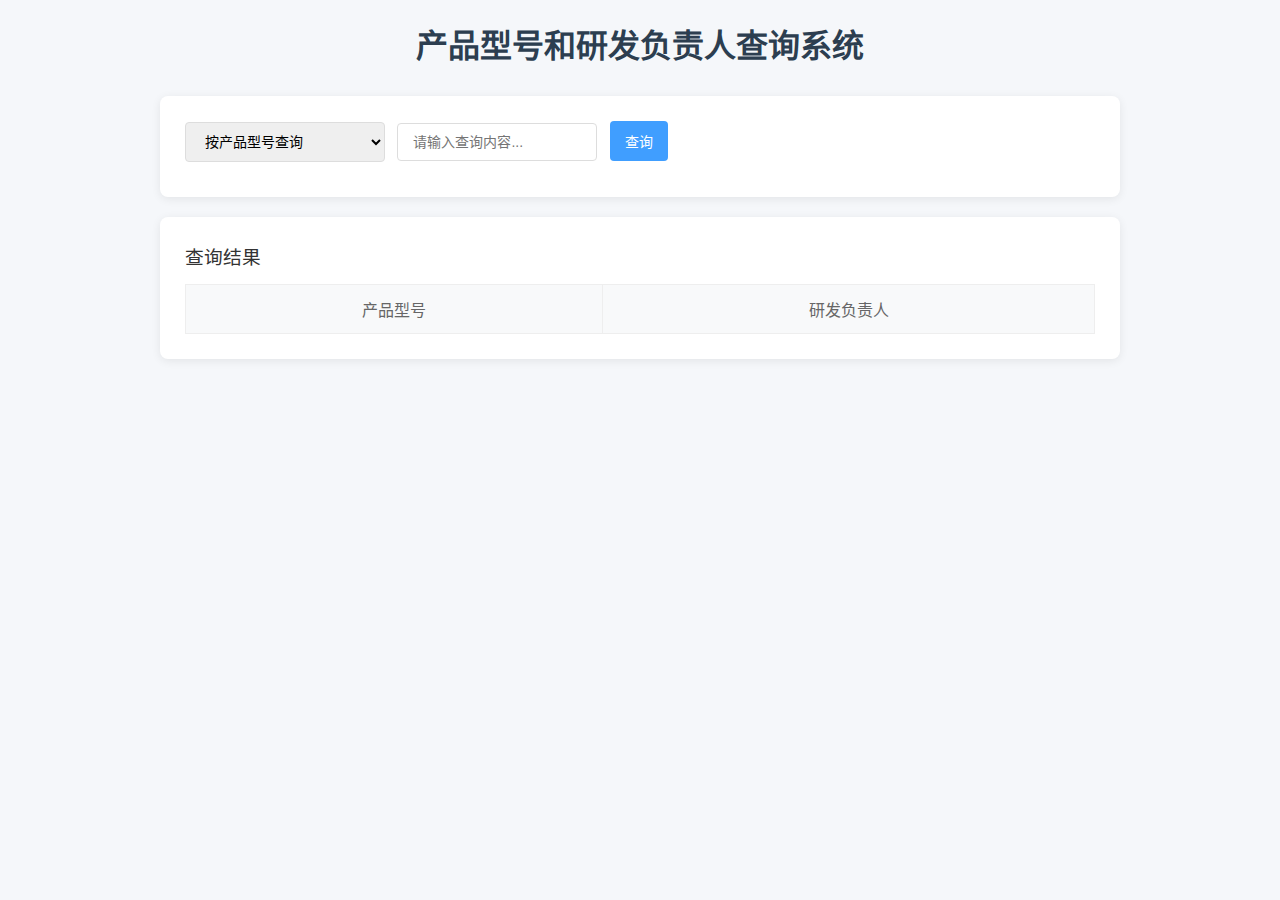
<file: 002.html>
<!DOCTYPE html>
<html lang="zh-CN">
<head>
  <meta charset="UTF-8">
  <meta name="viewport" content="width=device-width, initial-scale=1.0">
  <title>产品型号-研发负责人查询系统</title>
  <!-- 引入样式文件 -->
  <link rel="stylesheet" href="style.css">
</head>
<body>
  <h1>产品型号和研发负责人查询系统</h1>

  <!-- 查询区域 -->
  <div class="query-container">
    <select class="select-box" id="queryType">
      <option value="model">按产品型号查询</option>
      <option value="leader">按研发负责人查询</option>
    </select>
    <input type="text" class="input-box" id="queryInput" placeholder="请输入查询内容...">
    <button class="btn" id="queryBtn">查询</button>
    <button class="btn" id="exportBtn">导出查询结果为CSV</button>
  </div>

  <!-- 结果展示区域 -->
  <div class="result-container">
    <h3>查询结果</h3>
    <table id="resultTable">
      <thead>
        <tr>
          <th>产品型号</th>
          <th>研发负责人</th>
        </tr>
      </thead>
      <tbody id="resultBody">
        <!-- 结果动态渲染 -->
      </tbody>
    </table>
  </div>

  <script>
    // 全局变量：存储查询结果（用于导出CSV）
    let queryResult = [];

    // 页面加载完成后读取JSON数据
    window.onload = async function() {
      try {
        // 读取本地JSON数据文件
        const response = await fetch('data.json');
        if (!response.ok) throw new Error('数据文件读取失败，请检查data.json是否存在');
        window.productData = await response.json(); // 数据挂载到全局，供查询使用
      } catch (err) {
        alert('初始化失败：' + err.message);
        console.error(err);
      }
    };

    // 绑定查询按钮点击事件
    document.getElementById('queryBtn').addEventListener('click', queryHandler);
    // 绑定回车查询（输入框按回车触发查询）
    document.getElementById('queryInput').addEventListener('keydown', e => {
      if (e.key === 'Enter') queryHandler();
    });
    // 绑定导出按钮点击事件
    document.getElementById('exportBtn').addEventListener('click', exportToCSV);

    // 核心查询逻辑
    function queryHandler() {
      const queryType = document.getElementById('queryType').value; // model/leader
      const queryValue = document.getElementById('queryInput').value.trim();
      const resultBody = document.getElementById('resultBody');
      const exportBtn = document.getElementById('exportBtn');

      // 清空上一次结果
      resultBody.innerHTML = '';
      queryResult = [];
      exportBtn.style.display = 'none';

      // 校验输入
      if (!queryValue) {
        alert('请输入查询内容！');
        return;
      }
      if (!window.productData) {
        alert('数据未加载完成，请稍后再试！');
        return;
      }

      // 双向查询逻辑
      if (queryType === 'model') {
        // 按产品型号查询：模糊匹配
        queryResult = window.productData.filter(item => item.model.includes(queryValue));
      } else {
        // 按研发负责人查询：模糊匹配（输入"张"可查到所有姓张的负责人产品）
        queryResult = window.productData.filter(item => item.leader.includes(queryValue));
      }

      // 渲染查询结果
      if (queryResult.length === 0) {
        // 无结果
        resultBody.innerHTML = '<tr><td colspan="2" class="empty-tip">暂无匹配结果</td></tr>';
      } else {
        // 有结果：动态生成行
        queryResult.forEach(item => {
          const tr = document.createElement('tr');
          tr.innerHTML = `<td>${item.model}</td><td>${item.leader}</td>`;
          resultBody.appendChild(tr);
        });
        // 显示导出按钮
        exportBtn.style.display = 'inline-block';
      }
    }

    // 导出查询结果为CSV文件
    function exportToCSV() {
      if (queryResult.length === 0) return;

      // 1. 构造CSV内容：首行为表头，后续为数据
      const csvHeader = '产品型号,研发负责人\n';
      const csvContent = queryResult.map(item => `${item.model},${item.leader}`).join('\n');
      const fullCsv = csvHeader + csvContent;

      // 2. 转换为Blob对象（处理中文编码，避免乱码）
      const blob = new Blob(['\uFEFF' + fullCsv], { type: 'text/csv;charset=utf-8;' });

      // 3. 创建下载链接并触发下载
      const downloadLink = document.createElement('a');
      const url = URL.createObjectURL(blob);
      // 文件名：查询类型_时间戳.csv
      const queryType = document.getElementById('queryType').value === 'model' ? '产品型号' : '研发负责人';
      const fileName = `${queryType}查询结果_${new Date().getTime()}.csv`;
      downloadLink.href = url;
      downloadLink.download = fileName;
      document.body.appendChild(downloadLink);
      downloadLink.click(); // 触发下载
      document.body.removeChild(downloadLink);
      URL.revokeObjectURL(url); // 释放URL对象
    }
  </script>
</body>
</html>
</file>
<file: style.css>
/* 全局样式重置 */
* {
  margin: 0;
  padding: 0;
  box-sizing: border-box;
  font-family: "Microsoft YaHei", Arial, sans-serif;
}

body {
  background-color: #f5f7fa;
  padding: 20px;
  max-width: 1000px;
  margin: 0 auto;
}

/* 标题样式 */
h1 {
  color: #2c3e50;
  text-align: center;
  margin-bottom: 30px;
  font-weight: 600;
}

/* 查询容器 */
.query-container {
  background: #fff;
  padding: 25px;
  border-radius: 8px;
  box-shadow: 0 2px 10px rgba(0,0,0,0.08);
  margin-bottom: 20px;
}

/* 选择器+输入框+按钮 */
.select-box, .input-box, .btn {
  margin: 0 8px 10px 0;
  padding: 10px 15px;
  border: 1px solid #ddd;
  border-radius: 4px;
  font-size: 14px;
  outline: none;
}

.select-box, .input-box {
  width: 200px;
}

.input-box:focus {
  border-color: #409eff;
}

.btn {
  background-color: #409eff;
  color: #fff;
  border: none;
  cursor: pointer;
  transition: background 0.2s;
}

.btn:hover {
  background-color: #337ecc;
}

/* 导出按钮单独样式 */
#exportBtn {
  background-color: #67c23a;
  display: none; /* 默认隐藏，有结果时显示 */
}

#exportBtn:hover {
  background-color: #529b2e;
}

/* 结果展示区 */
.result-container {
  background: #fff;
  padding: 25px;
  border-radius: 8px;
  box-shadow: 0 2px 10px rgba(0,0,0,0.08);
}

.result-container h3 {
  color: #333;
  margin-bottom: 15px;
  font-weight: 500;
}

/* 结果表格 */
#resultTable {
  width: 100%;
  border-collapse: collapse;
  text-align: center;
}

#resultTable th, #resultTable td {
  padding: 12px;
  border: 1px solid #eee;
}

#resultTable th {
  background-color: #f8f9fa;
  color: #666;
  font-weight: 500;
}

#resultTable tr:hover {
  background-color: #f5f7fa;
}

/* 空结果提示 */
.empty-tip {
  color: #999;
  text-align: center;
  padding: 30px 0;
}

/* 响应式适配（手机/平板） */
@media (max-width: 768px) {
  .select-box, .input-box {
    width: 100%;
    margin-right: 0;
  }
  .btn {
    width: 100%;
    margin-right: 0;
  }
}
</file>
